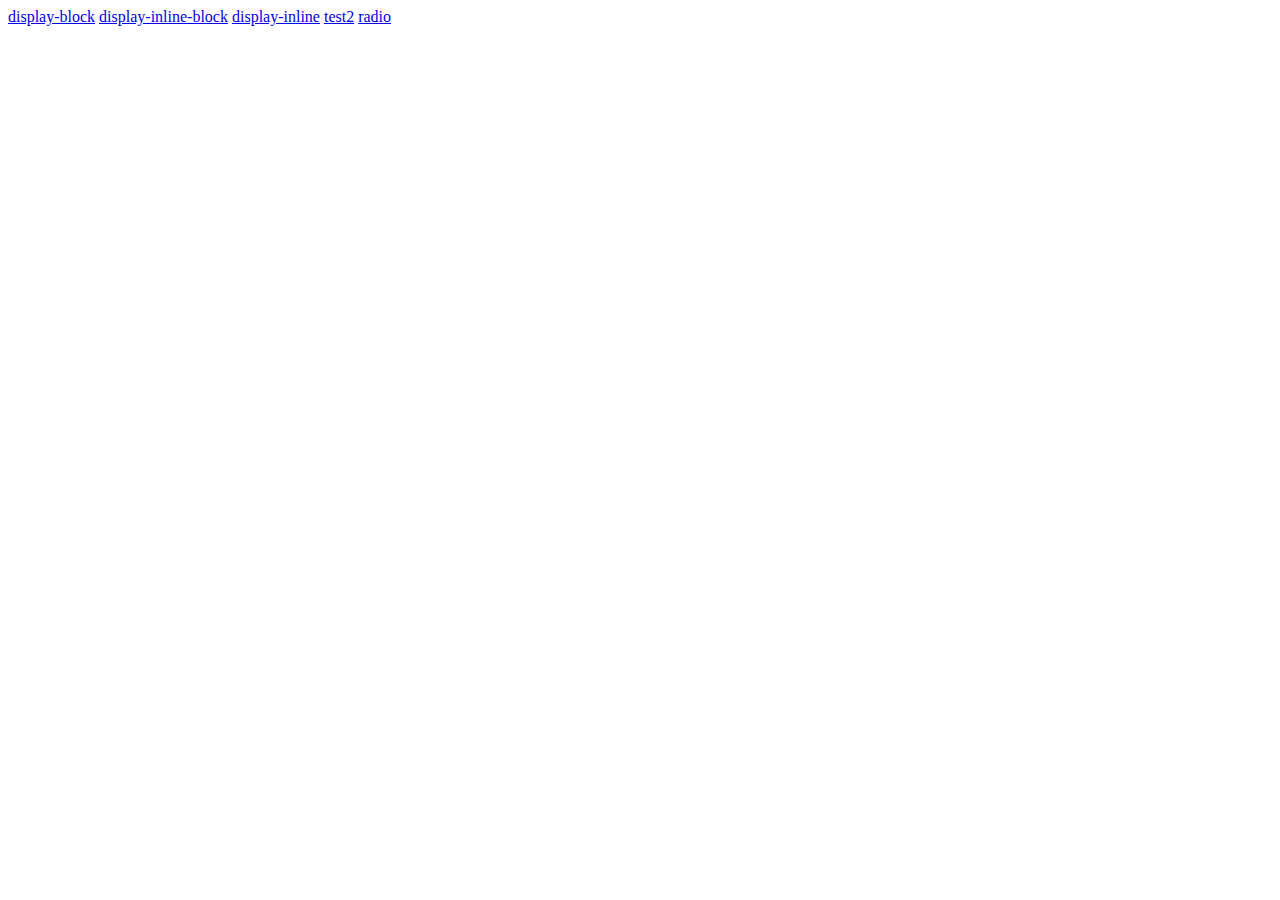
<file: index.html>
<!DOCTYPE html>
<html lang="en" dir="ltr">
  <head>
    <meta charset="utf-8">
    <title></title>
  </head>
  <body>
    <a href="./display-block.html">display-block</a>
    <a href="./display-inline-block.html">display-inline-block</a>
    <a href="./display-inline.html">display-inline</a>
    <a href="./test2.html">test2</a>
    <a href="./radio.html">radio</a>
  </body>
</html>
</file>
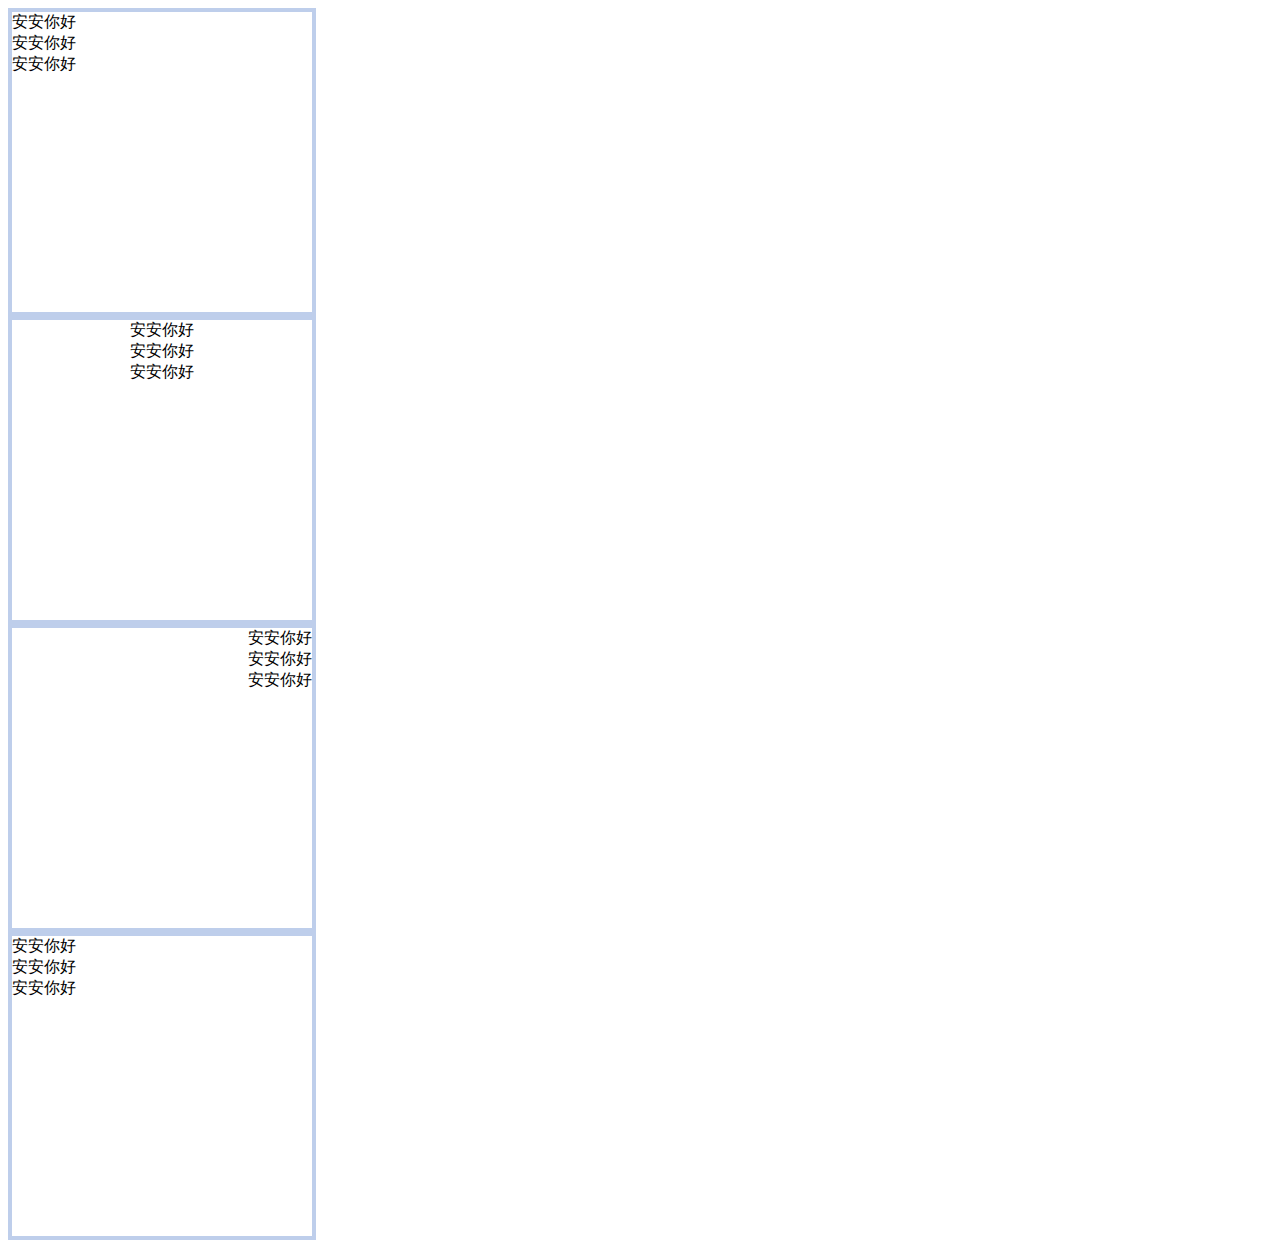
<file: display-block.html>
<!DOCTYPE html>
<html lang="en" dir="ltr">
  <head>
    <meta charset="utf-8">
    <title></title>
  </head>
  <body>
    <div class="left-top" style="display:block">安安你好<br/> 安安你好<br/> 安安你好</div>
    <div class="mid-top" style="display:block">安安你好<br/> 安安你好<br/> 安安你好</div>
    <div class="right-top" style="display:block">安安你好<br/> 安安你好<br/> 安安你好</div>
    <div class="left-mid1"><div class="left-mid" style="display:block">安安你好<br/> 安安你好<br/> 安安你好</div></div>
  </body>
</html>
<style type="text/css">
.left-top{
  width:300px;height:300px;
border:4px solid #beceeb;
/*display:table-cell;*/
text-align:left;
}
.mid-top{
  width:300px;height:300px;
border:4px solid #beceeb;
/*display:table-cell;*/
text-align:center;
/*vertical-align:top;*/
}
.right-top{
  width:300px;height:300px;
border:4px solid #beceeb;
/*display:table-cell;*/
text-align:right;
/*vertical-align:top;*/
}
.left-mid1{
  width:300px;height:300px;
border:4px solid #beceeb;
}
.left-mid{
  width:300px;height:200px;
/*display:table-cell;*/
text-align:left;
vertical-align:bottom;
}
</file>
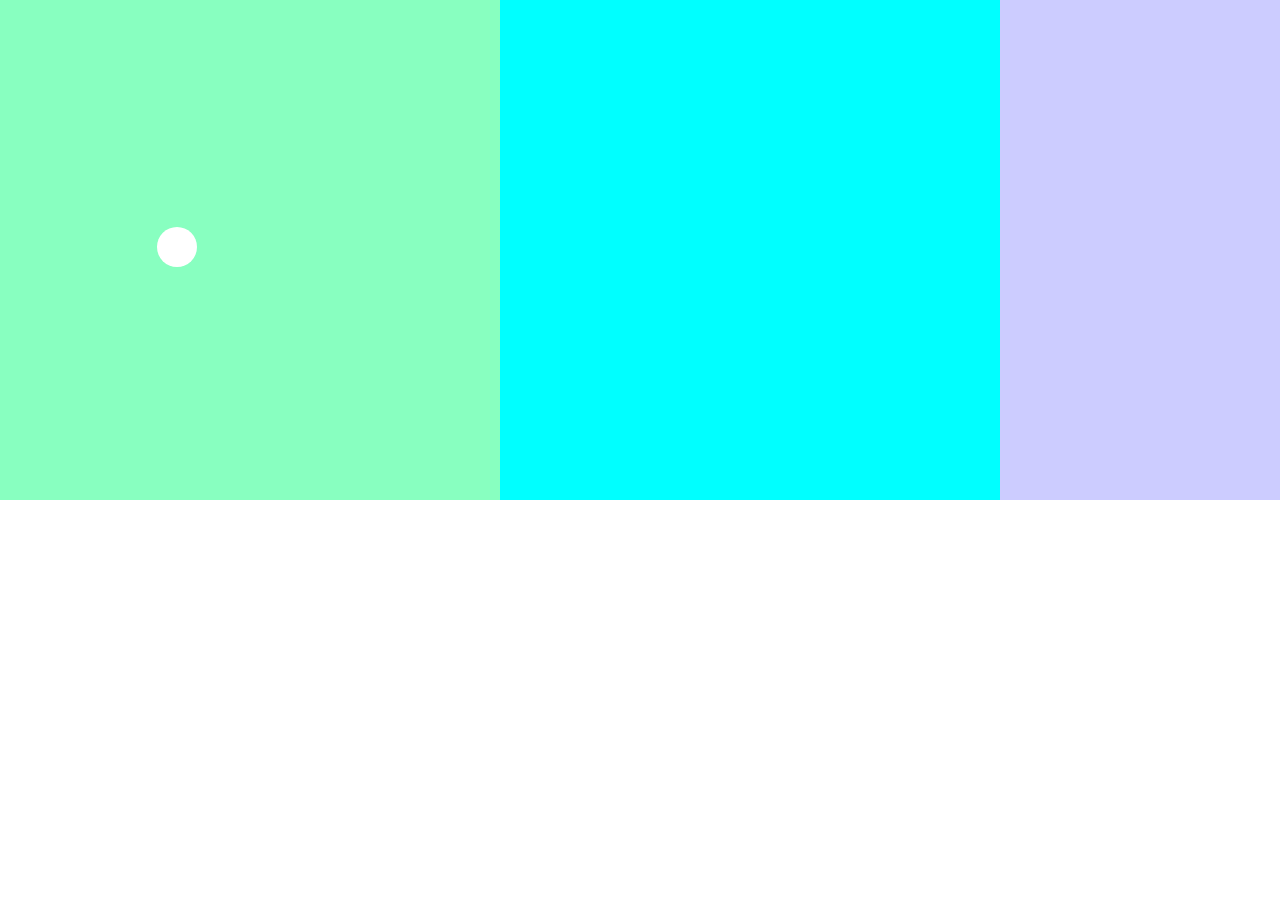
<file: raido.html>
<!DOCTYPE html>
<html lang="en">
<head>
  <meta charset="UTF-8">
  <meta name="viewport" content="width=device-width, initial-scale=1.0">
  <meta http-equiv="X-UA-Compatible" content="ie=edge">
  <link rel="stylesheet" href="style.css">
  <title>radio</title>
</head>
<body>
  <div class="container">
    <div class="conter">
      <label for="check2" class=""></label>
      <label for="check3" class=""></label>
      <label for="check1" class=""></label>
      <input type="radio">
      <input type="radio">
      <input type="radio">
      <div class="ball"></div>
      <div class="color"></div>

    </div>
  </div>
</body>
</html>
</file>
<file: style.css>
/**{
  border: 1px solid #000;  /*  *{} -- body裡面的全部吃的到 */
/*  }*/
.contauner{
  width: 500px;
  height: 500px;
  position: absolute;
  top: 25%;
  left: 25%;

}

.center{
  width: 500px;

}
.circle{
  position: absolute;
  width: 50px;
  height: 50px;
  border: 2px solid #fff;
  cursor: pointer; /* 滑鼠移到上面鼠標會變化*/
  border-radius: 50%;
  top: 220px;
  z-index: 5;
}
.c1{
  left: 150px;
}
.c2{
  left: 125px;
}
.c3{
  left: 300px;
}
.ball{
  position: absolute;
  background-color: #fff;
  border-radius: 100%;
  width: 40px;
  height: 40px;
  top: 227px;
  left: 157px;
  z-index: 5;
  transition:
}
.color{
  position: absolute;
  top: 0;
  left: 0;
  width: 500px;
  height: 500px;
  background-color: aqua;
  border-left: 500px solid #ff88;
  border-right: 500px solid #ccff;
  transition: all is ease-in- ;
  transform: translateX(0px);
}

#check1:checked~.ball {
  transform: translateX(0px);
}
#check2:checked~.ball {
  transform: translateX(75px);
}
#check1:checked~.ball {
  transform: translateX(150px);
}
</file>
